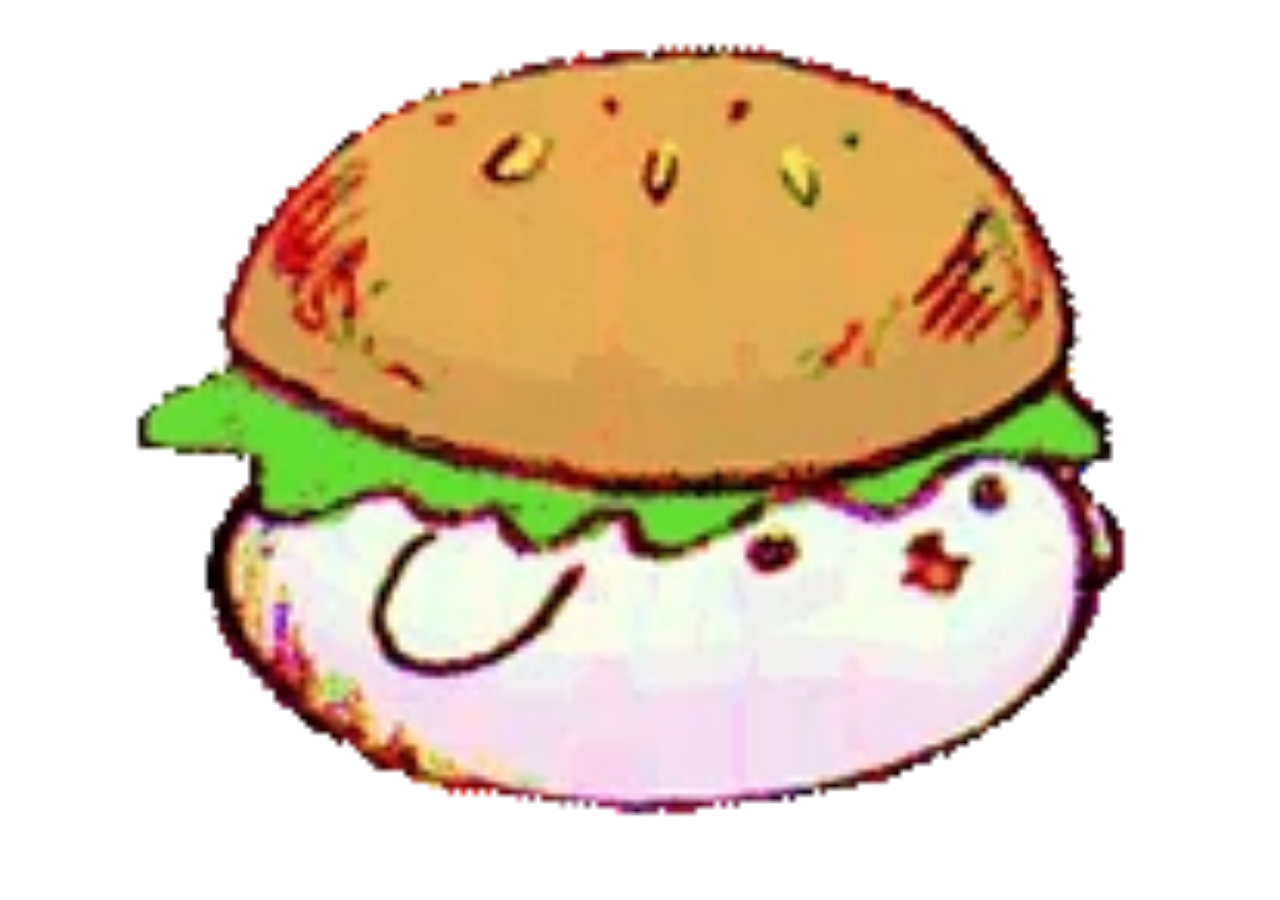
<file: index.html>
<!DOCTYPE HTML>
<html>
  <head>
    <link rel = "stylesheet" type = "text/css" href = "./style.css">
  </head>
  <body style="background-color:#ffffff;user-select:none;overflow:hidden;">
<!--     <h1 style="text-align:center;font-family:Helvetica;font-size:8vh;">Bunger'd</h1> -->
    <img src="./BUN_BUNNY.webp" class="bunger"/>
  </body>
</html>
</file>
<file: style.css>
.bunger{
 width:auto;
 height:95vh;
 margin-top:auto;
 margin-left:auto;
 margin-right:auto;
 margin-top:auto;
 display:block;
 transition: all 0.6s linear;
}
.bunger:hover{
 rotate-hue:360;
}
</file>
